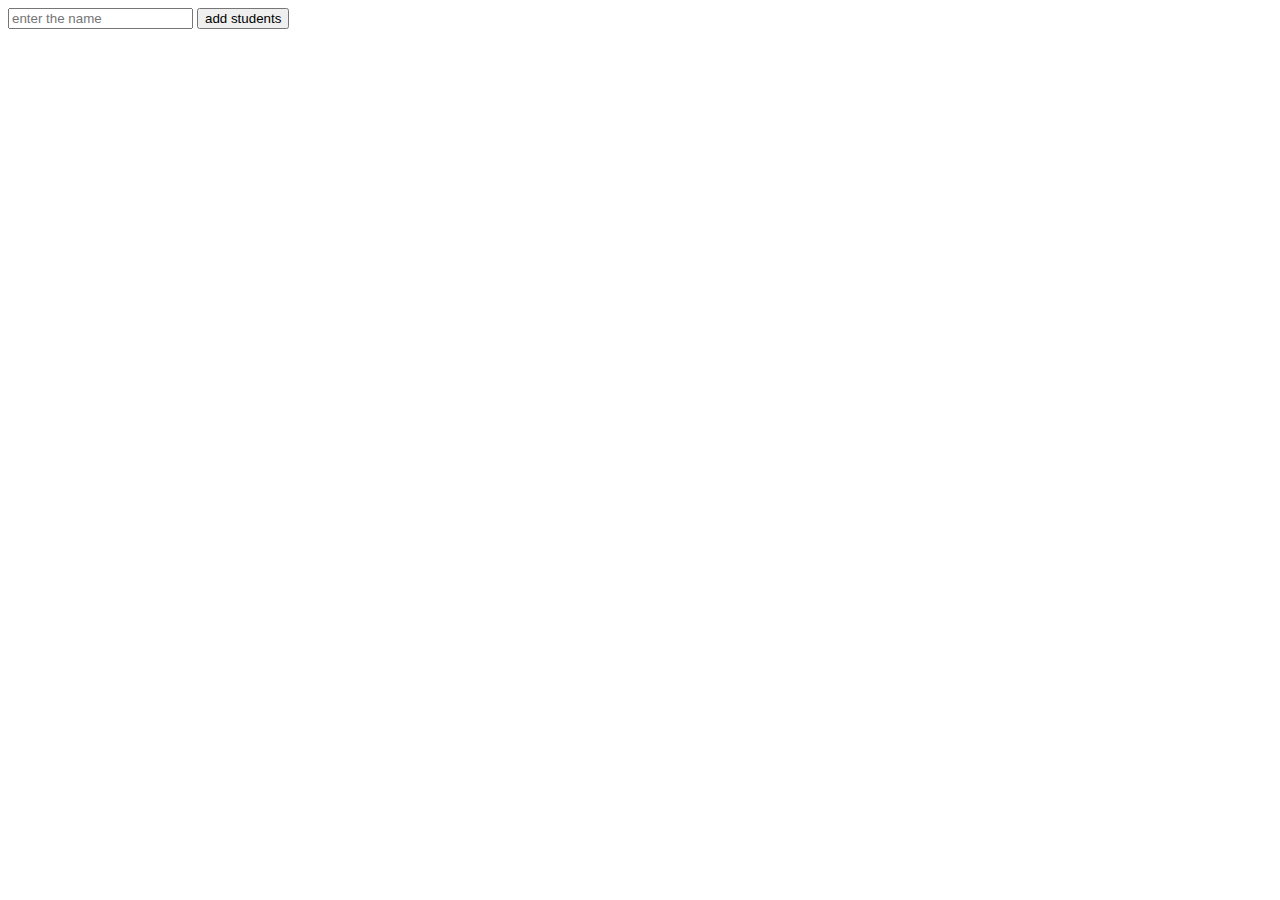
<file: index.html>
<!DOCTYPE html>
<html lang="en">
<head>
    <meta charset="UTF-8">
    <meta name="viewport" content="width=device-width, initial-scale=1.0">
    <title>Document</title>
</head>
<body>
    <input type="text" id="name" placeholder="enter the name">
    <button class="btn">add students</button>
    <div class="list"></div>
    <script src="javascript.js" ></script>
</body>
</html>
</file>
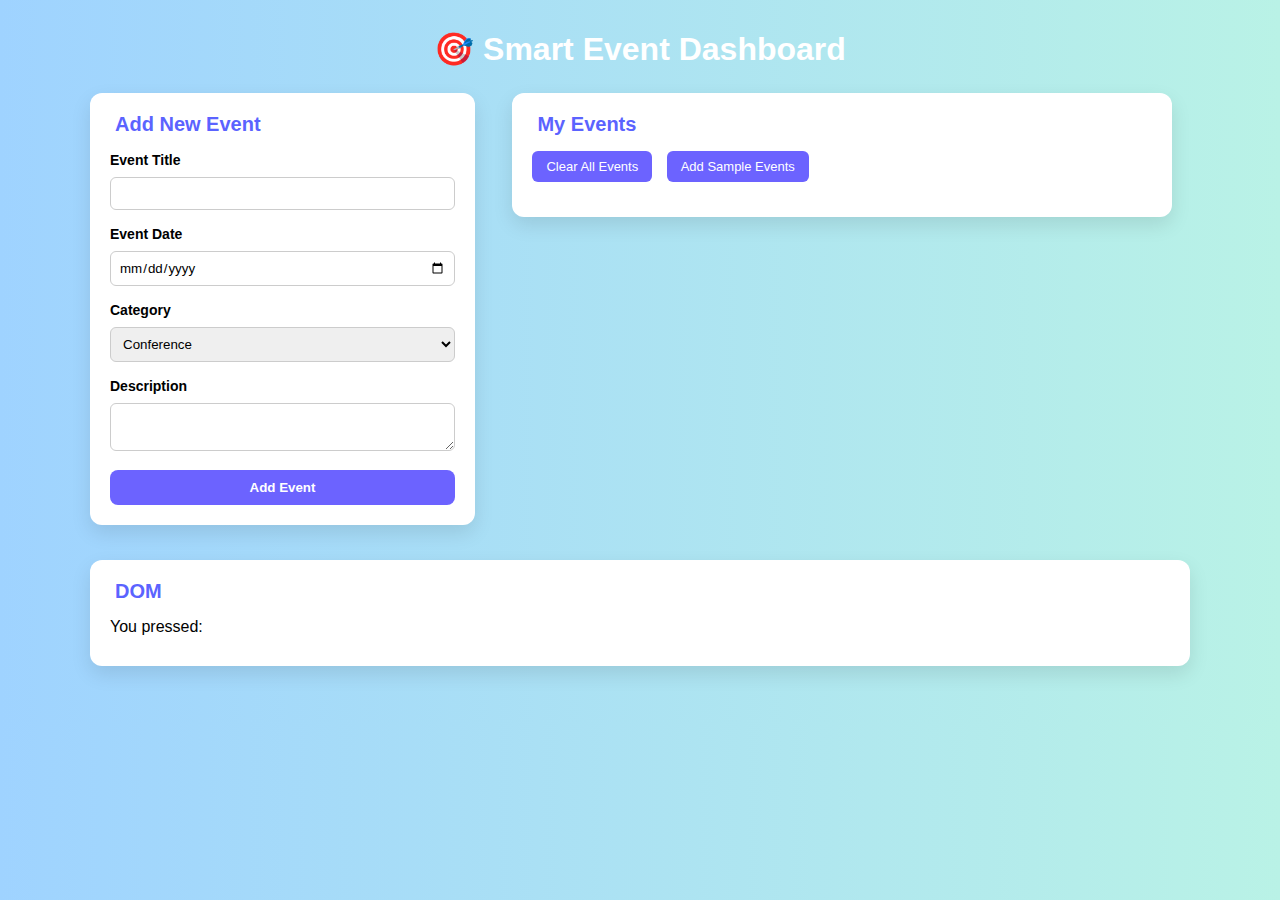
<file: INDEXASSIGMNENT.html>
<!DOCTYPE html>
<html lang="en">
<head>
    <meta charset="UTF-8">
    <meta name="viewport" content="width=device-width, initial-scale=1.0">
    <link rel="stylesheet" href="./styleassignment.css">
    <title>Document</title>
</head>
<body>
    <div class="container">
        <h1 class="mainTitle">🎯 Smart Event Dashboard</h1>
        <div class="eventForm">
            <h2 class="sectionTitle">Add New Event</h2>
            <form id="form">
                <label for="eventTitle">Event Title</label>
                <input type="text" id="eventTitle"><br>
                <label for="eventDate">Event Date</label>
                <input type="date" id="eventDate"><br>
                <label for="category">Category</label>
                <select id="category">
                    <option value="Conference">Conference</option>
                    <option value="Workshop">Workshop</option>
                    <option value="Meetup">Meetup</option>
                    <option value="Webinar">Webinar</option>
                    <option value="Social">Social</option>
                </select><br>
                <label for="description">Description</label>
                <textarea id="description"></textarea><br>
                <button type="submit">Add Event</button>
            </form>
        </div>
        <div class="events">
            <h2 class="sectionTitle">My Events</h2>
            <button>Clear All Events</button>
            <button>Add Sample Events</button>
            <div class="cards"></div>
        </div>
        <div class="dom"><h2 class="sectionTitle">DOM</h2> You pressed:<div class="key"></div></div>
        <script src="./scriptassignment.js"></script>
    </div>
    
</body>
</html>
</file>
<file: styleassignment.css>
*{
    margin: 0;
    padding: 0;
    box-sizing: border-box;
    font-family: Arial, Helvetica, sans-serif;
}
body{
    background: linear-gradient(to right, #9fd3ff, #b9f2e6);
    padding: 30px;
}
.container{
    max-width: 1100px;
    margin: auto;
}
.eventForm,
.events{
    background: white;
    border-radius: 12px;
    padding: 20px;
    box-shadow: 0 8px 20px rgba(0,0,0,0.1);
    display: inline-block;
    vertical-align: top;
}

.eventForm{
    width: 35%;
    margin-right: 3%;
}

.events{
    width: 60%;
}


.container > div{
    margin-bottom: 25px;
}


h2, h3{
    margin-bottom: 15px;
    color: #4a4a4a;
}
form label{
    font-weight: bold;
    font-size: 14px;
}

form input,
form select,
form textarea{
    width: 100%;
    padding: 8px;
    margin: 8px 0 15px 0;
    border-radius: 6px;
    border: 1px solid #ccc;
}

form button{
    width: 100%;
    padding: 10px;
    background: #6c63ff;
    color: white;
    border: none;
    border-radius: 8px;
    cursor: pointer;
    font-weight: bold;
}

form button:hover{
    background: #574fd6;
}

.events > button{
    padding: 8px 14px;
    margin-right: 10px;
    margin-bottom: 15px;
    background: #6c63ff;
    color: white;
    border: none;
    border-radius: 6px;
    cursor: pointer;
    font-size: 13px;
}

.events > button:hover{
    background: #574fd6;
}

.cards{
    display: flex;
    gap: 15px;
    flex-wrap: wrap;
}

.card{
    background-color: lavender;
    width: 220px;
    padding: 15px;
    border-radius: 10px;
    position: relative;
    box-shadow: 0 6px 15px rgba(0,0,0,0.1);
}

.card h2{
    font-size: 18px;
    margin-bottom: 8px;
}

.card p{
    font-size: 13px;
    margin-bottom: 8px;
}

.card button{
    padding: 4px 10px;
    background: #6c63ff;
    color: white;
    border: none;
    border-radius: 12px;
    font-size: 12px;
    margin-bottom: 8px;
}

.dom{
    background: white;
    border-radius: 12px;
    padding: 20px;
    box-shadow: 0 8px 20px rgba(0,0,0,0.1);
    width: 100%;
    margin-top: 10px;
}

.key{
    margin-top: 10px;
    font-weight: bold;
    color: #6c63ff;
}

.deletecard{
    position: absolute;
    top:5px;
    right:5px;
    background-color: red;
    color: white;
    width: 20px;
    height: 20px;
    border-radius:50% ;
    display: flex;
    justify-content: center;
    align-items: center;
    cursor:pointer;
}

.eventForm{
    flex: 1;
    min-width: 300px;
}

.events{
    flex: 2;
    min-width: 400px;
}

.mainTitle{
    text-align: center;
    color: white;
    font-size: 32px;
    margin-bottom: 25px;
    font-weight: bold;
}

.sectionTitle{
    color: #5b63ff;
    font-size: 20px;
    margin-bottom: 15px;
    font-weight: bold;
}

.sectionTitle{
    color: #5b63ff;
    font-size: 20px;
    margin-bottom: 15px;
    font-weight: bold;
    padding-left: 5px;
}
</file>
